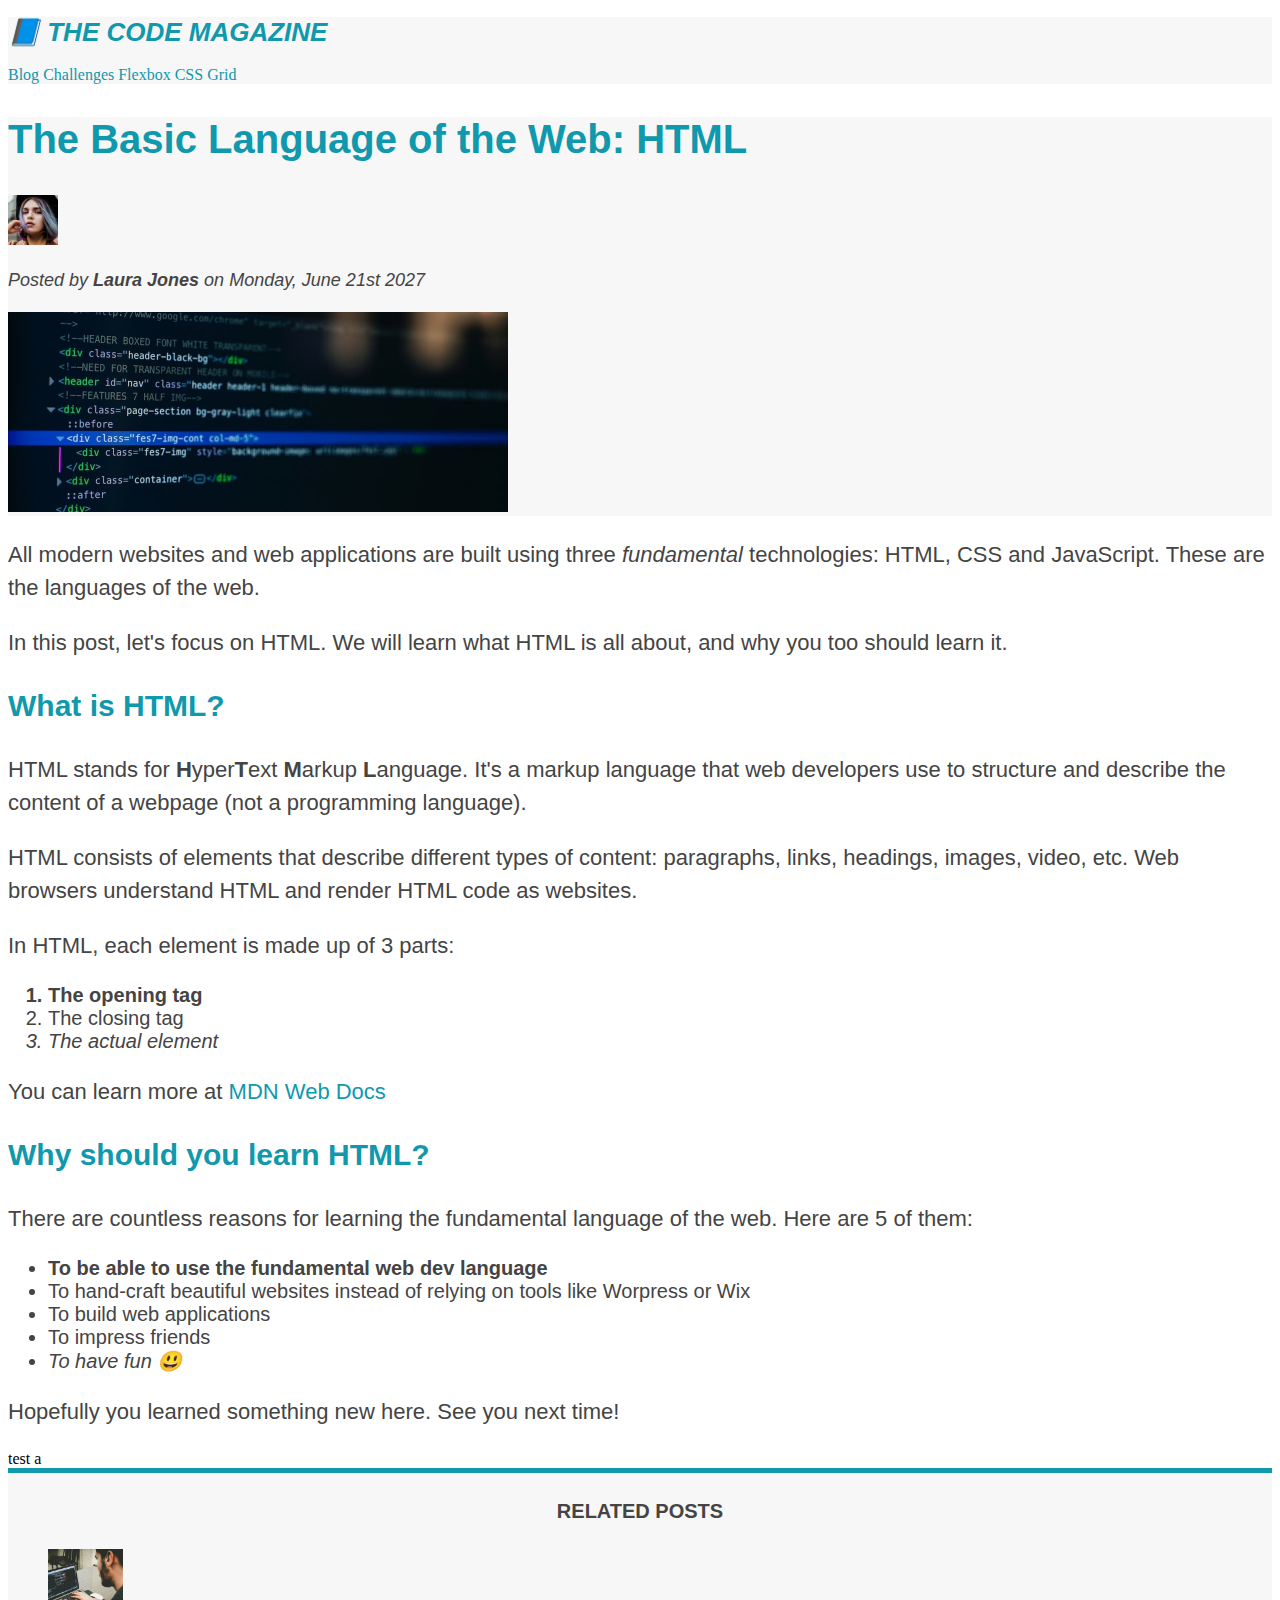
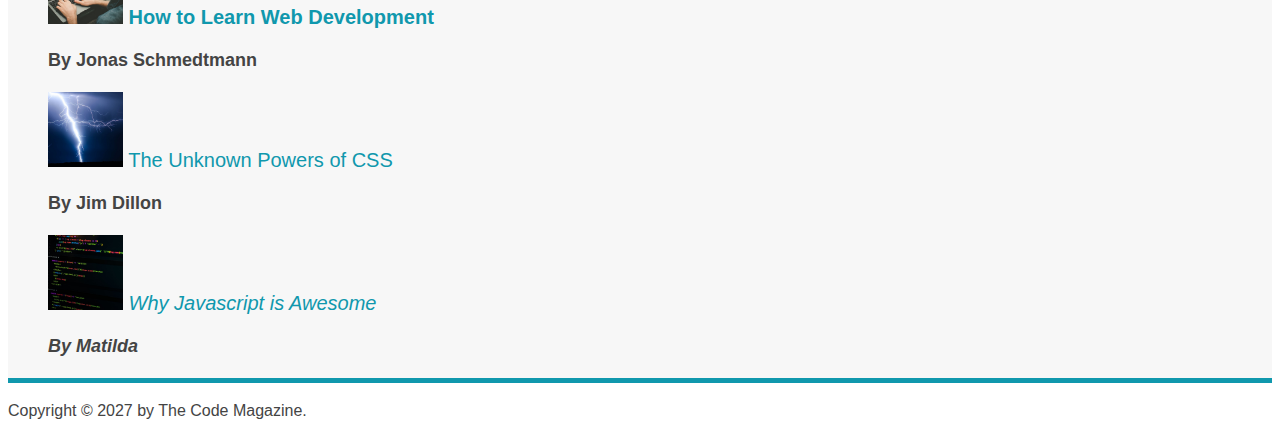
<file: index.html>
<!DOCTYPE html>
<html lang="en">
  <head>
    <meta charset="UTF-8" />
    <link href="style.css" rel="stylesheet" />
    <title>The Basic Language of the Web: HTML</title>
  </head>

  <body>
    <!--
    <h1>The Basic Language of the Web: HTML</h1>
    <h2>The Basic Language of the Web: HTML</h2>
    <h3>The Basic Language of the Web: HTML</h3>
    <h4>The Basic Language of the Web: HTML</h4>
    <h5>The Basic Language of the Web: HTML</h5>
    <h6>The Basic Language of the Web: HTML</h6>
    -->

    <header class="main-header">
      <h1>📘 The Code Magazine</h1>

      <nav>
        <a href="blog.html">Blog</a>
        <a href="#">Challenges</a>
        <a href="#">Flexbox</a>
        <a href="#">CSS Grid </a>
      </nav>
    </header>

    <article>
      <header>
        <h2>The Basic Language of the Web: HTML</h2>

        <img
          src="img/laura-jones.jpg"
          alt="Headshot of Laura Jones"
          width="50"
          height="50"
        />

        <p id="author">
          Posted by <strong>Laura Jones</strong> on Monday, June 21st 2027
        </p>

        <img
          src="img/post-img.jpg"
          alt="HMTL code on a screen"
          width="500"
          height="200"
        />
      </header>

      <p>
        All modern websites and web applications are built using three
        <em>fundamental</em>
        technologies: HTML, CSS and JavaScript. These are the languages of the
        web.
      </p>

      <p>
        In this post, let's focus on HTML. We will learn what HTML is all about,
        and why you too should learn it.
      </p>

      <h3>What is HTML?</h3>
      <p>
        HTML stands for <strong>H</strong>yper<strong>T</strong>ext
        <strong>M</strong>arkup <strong>L</strong>anguage. It's a markup
        language that web developers use to structure and describe the content
        of a webpage (not a programming language).
      </p>
      <p>
        HTML consists of elements that describe different types of content:
        paragraphs, links, headings, images, video, etc. Web browsers understand
        HTML and render HTML code as websites.
      </p>
      <p>In HTML, each element is made up of 3 parts:</p>

      <ol>
        <li class="first-li">The opening tag</li>
        <li>The closing tag</li>
        <li>The actual element</li>
      </ol>

      <p>
        You can learn more at
        <a
          href="https://developer.mozilla.org/en-US/docs/Web/HTML"
          target="_blank"
          >MDN Web Docs</a
        >
      </p>
      <h3>Why should you learn HTML?</h3>
      <p>
        There are countless reasons for learning the fundamental language of the
        web. Here are 5 of them:
      </p>

      <ul>
        <li class="first-li">
          To be able to use the fundamental web dev language
        </li>
        <li>
          To hand-craft beautiful websites instead of relying on tools like
          Worpress or Wix
        </li>
        <li>To build web applications</li>
        <li>To impress friends</li>
        <li>To have fun 😃</li>
      </ul>

      <p>Hopefully you learned something new here. See you next time!</p>
      <a>test a</a>
    </article>

    <aside>
      <h4><strong>Related posts</strong></h4>

      <ul class="related">
        <li>
          <img
            src="img/related-1.jpg"
            alt="Person programming"
            width="75"
            height="75"
          />
          <a href="#">How to Learn Web Development</a>
          <p class="related-author">By Jonas Schmedtmann</p>
        </li>
        <li>
          <img src="img/related-2.jpg" alt="Lightning" width="75" height="75" />
          <a href="#"> The Unknown Powers of CSS</a>
          <p class="related-author">By Jim Dillon</p>
        </li>
        <li>
          <img
            src="img/related-3.jpg"
            alt="JavaScript code on a screen"
            width="75"
            height="75"
          />
          <a href="#"> Why Javascript is Awesome</a>
          <p class="related-author">By Matilda</p>
        </li>
      </ul>
    </aside>

    <footer>
      <p id="copyright" class="copyright text">
        Copyright &copy; 2027 by The Code Magazine.
      </p>
    </footer>
  </body>
</html>
</file>
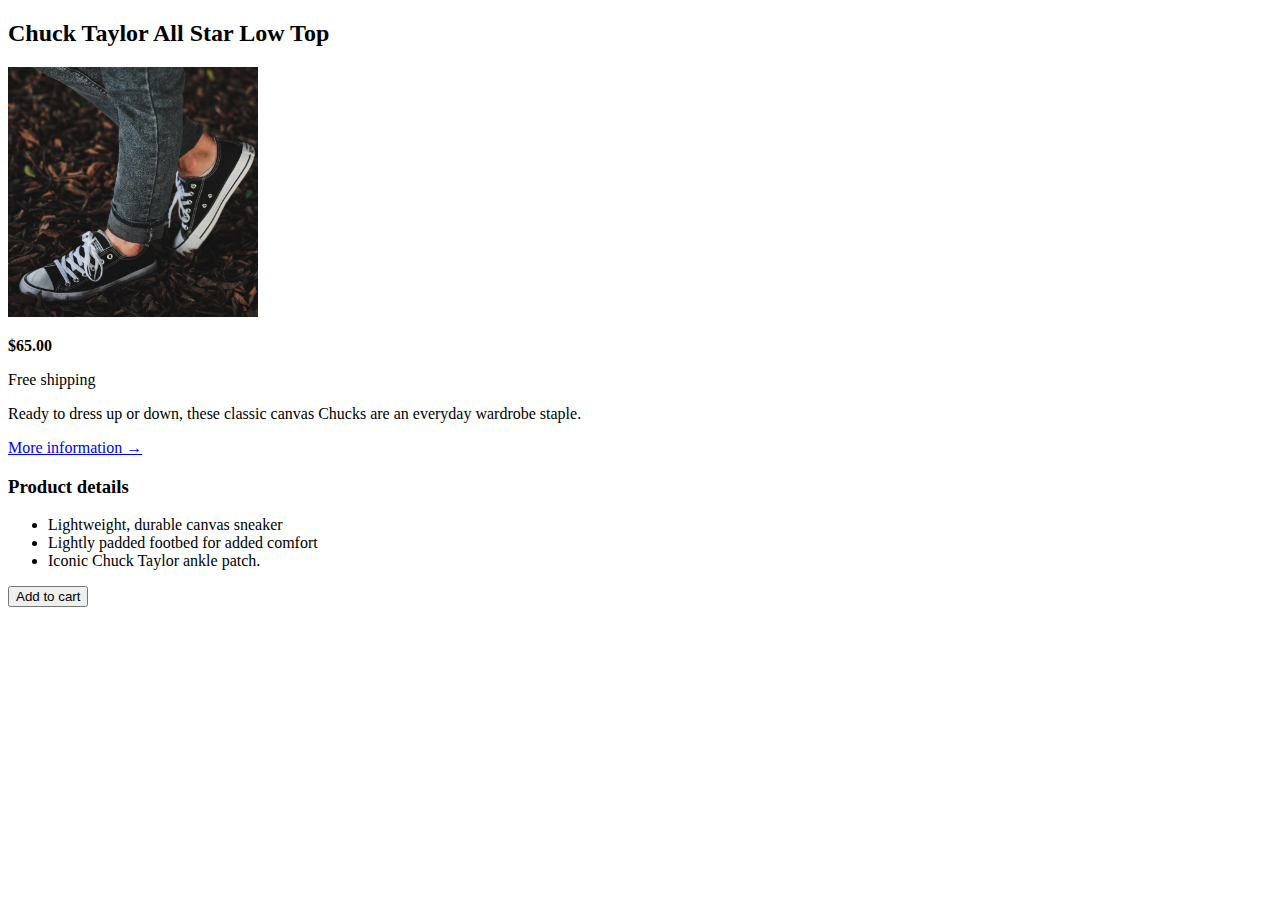
<file: Challenge #2.html>
<!DOCTYPE html>
<html lang="en">
  <article>
    <head>
      <meta charset="UTF-8" />
      <title>Converse Chuck Taylor All Star Low Top</title>
    </head>

    <body>
      <h2>
        <strong> Chuck Taylor All Star Low Top</strong>
      </h2>

      <img src="challenges.jpg" alt="shoes" height="250" width="250" />

      <p><strong>$65.00</strong></p>

      <p>Free shipping</p>
      <p>
        Ready to dress up or down, these classic canvas Chucks are an everyday
        wardrobe staple.
      </p>
      <a href="#">More information &RightArrow;</a>

      <h3>Product details</h3>

      <ul>
        <li>Lightweight, durable canvas sneaker</li>
        <li>Lightly padded footbed for added comfort</li>
        <li>Iconic Chuck Taylor ankle patch.</li>
      </ul>

      <button>Add to cart</button>
    </body>
  </article>
</html>
</file>
<file: style.css>
h1,
h2,
h3,
h4,
p,
li {
  font-family: sans-serif;
  color: #444;
}

h1,
h2,
h3 {
  color: #1098ad;
}

h1 {
  font-size: 26px;
  text-transform: uppercase;
  font-style: italic;
}

h2 {
  font-size: 40px;
}

h3 {
  font-size: 30px;
}
h4 {
  font-size: 20px;
  text-transform: uppercase;
  text-align: center;
}

p {
  font-size: 22px;
  line-height: 1.5;
}

li {
  font-size: 20px;
}

/*footer p {
  font-size: 16px;
}*/

/*article header p {
  font-style: italic;
}*/

#author {
  font-style: italic;
  font-size: 18px;
}

#copyright {
  font-size: 16px;
}

.related-author {
  font-size: 18px;
  font-weight: bold;
}

/* ul { 
  list-style: none;
}*/

.related {
  list-style: none;
}

header {
  background-color: #f7f7f7;
}

.main-header {
  background-color: #f7f7f7;
}

aside {
  background-color: #f7f7f7;
  border-top: 5px solid #1098ad;
  border-bottom: 5px solid #1098ad;
}

body {
  /*  background-color: orangered; */
}
/*.first-li {
  font-weight: bold;
}*/

li:first-child {
  font-weight: bold;
}

li:last-child {
  font-style: italic;
}

li:nth-child(even) {
  /* color: red; */
}

/* Misconception: this won't work! */
article p:first-child {
  color: red;
}

/* Stying links */
a:link {
  color: #1098ad;
  text-decoration: none;
}

a:visited {
  /*  color:#777;  */
  color: #1098ad;
}

a:hover {
  color: orangered;
  font-weight: bold;
  text-decoration: underline orangered;
}

a:active {
  background-color: black;
  font-style: italic;
}

/* LVHA */

/* Resolving conflicts */
/* #copyright {
  color: red;
}

.copyright {
  color: blue;
}
.text {
  color: yellow;
}

footer p {
  color: green; !important;
} */
</file>
